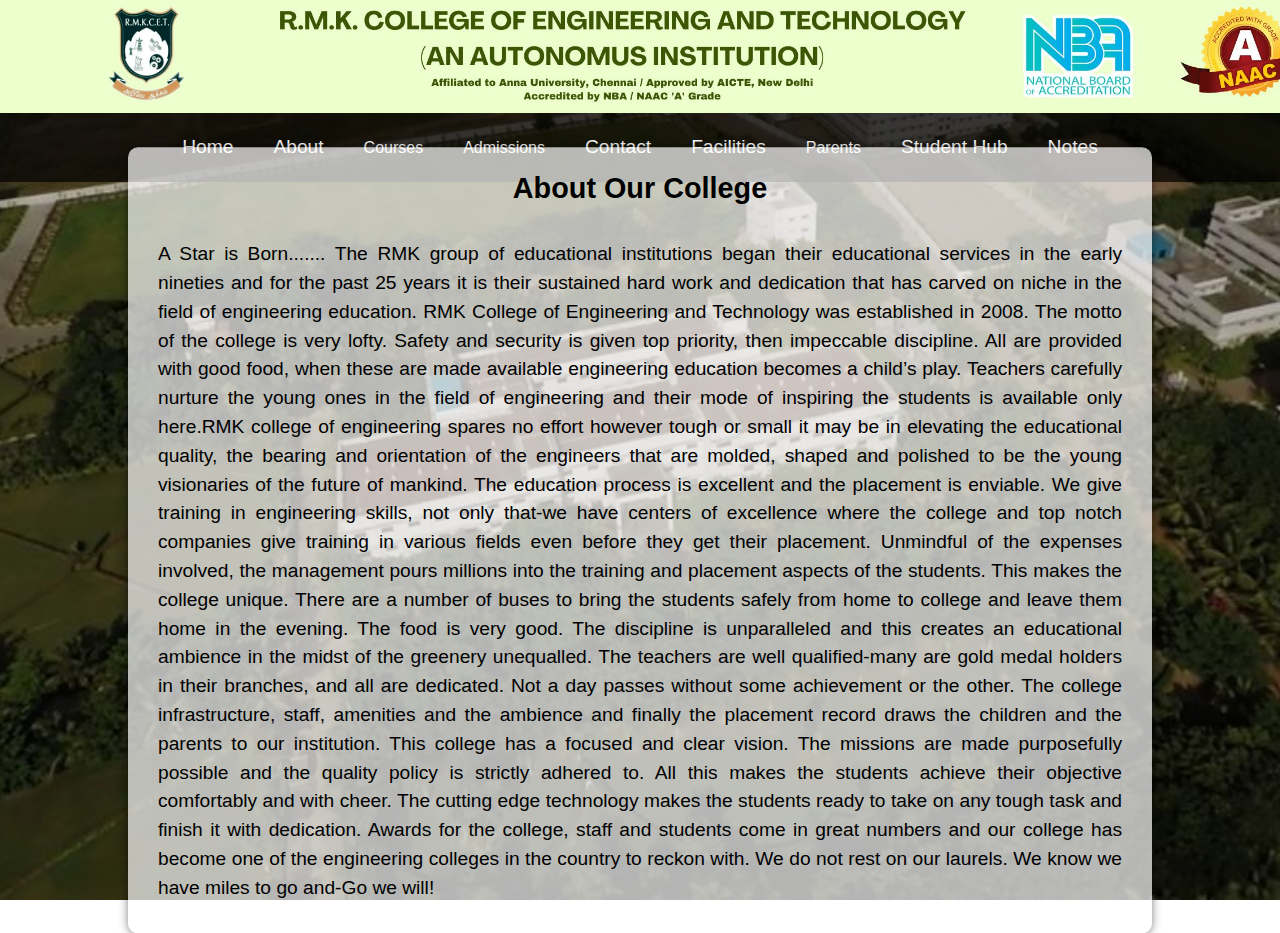
<file: about.html>
<!DOCTYPE html>
<html lang="en">
<head>
    <meta charset="UTF-8">
    <meta name="viewport" content="width=device-width, initial-scale=1.0">
    <title>About - College Website</title>
    <link rel="stylesheet" href="style.css">
    <link rel="stylesheet" href="https://cdnjs.cloudflare.com/ajax/libs/font-awesome/5.15.4/css/all.min.css">

    <style>
        body {
            margin: 0;
            padding: 0;
            font-family: Arial, sans-serif; /* Change font family as needed */
        }
 header {
    background: rgba(0, 0, 0, 0.7);
    color: #fff;
    padding: 20px 0;
}

header .container {
    display: flex;
    justify-content: center; /* Change from "space-between" to "center" */
    align-items: center;
}

header nav ul {
    list-style: none;
    display: flex;
    justify-content: center; /* Change from "flex-end" to "center" */
    align-items: center;
}

header nav ul li {
    margin-left: 20px;
    position: relative;
}


header nav ul li a {
    color: #fff;
    text-decoration: none;
    position: relative;
}

header nav ul li a:hover::after {
    content: "";
    position: absolute;
    left: 0;
    bottom: -2px;
    width: 100%;
    height: 2px;
    background-color: #fff;
}

.dropdown {
    position: relative;
    display: inline-block;
    margin-left: 20px; /* Adjust margin for dropdown */
}

.dropdown-content {
    display: none;
    position: absolute;
    background-color: #f9f9f9;
    min-width: 160px;
    box-shadow: 0px 8px 16px 0px rgba(0,0,0,0.2);
    z-index: 1;
}

.dropdown-content a {
    color: black;
    padding: 12px 16px;
    text-decoration: none;
    display: block;
}

.dropdown:hover .dropdown-content {
    display: block;
}


.about {

    text-align: center;
    padding: 100px 0;
}

        h1 {
            text-align: center;
            margin-top: 20px;
        }

        .title-box {
            text-align: center;
            margin-bottom: 10px;
        }
        h1 {
            text-align: center;
            margin-top: 10px;
        }

        .floating-window {
            width: 80%; /* Adjust as needed */
            margin: 300px auto;
            margin-top: 90px; /*main appudu problem vastundhi */
            right: 0;
            position: absolute;
            padding: 30px;
            height: fit-content;
            padding-top: 20px; /* Add padding to the top */
        }
        footer {
            color: #fff; /* Change as needed */
            text-align: center;
            padding: 20px;
            display: none; /* Initially hide the footer */
            position: fixed; /* Keep the footer at the bottom */
            left: 0;
            right: 0;
            bottom: 0;
            background-color: #333; /* Change as needed */
        }
        p {
            text-align: justify;
            margin-top: 30px;
        }
    </style>
</head>
<body>    
    <div class="top-image"></div> 
    <header>
        <nav>
            <nav>
                <ul>
                    <li><a href="index.html">Home</a></li>
                    <li><a href="about.html">About</a></li>
                    
                    <li class="dropdown">
                        <a href="courses.html" class="dropbtn">Courses</a>
                            <div class="dropdown-content">
                                <a href="courses.html">Computer Science Engineering</a>
                                <a href="courses.html">Cyber Security</a>
                                <a href="courses.html">Electronics and Communication Engineering</a>
                                <a href="parent.html">Parent</a>
                                
                                <!-- Add more courses as needed -->
                                </div>
                                <li class="dropdown">
                                    <a href="admissions.html" class="dropbtn">Admissions</a>
                                    <div class="dropdown-content">
                                        <a href="admissions.html">Principal</a>
                                        <a href="admissions.html">Governing Board</a>
                                        <a href="admissions.html">Chairman</a>
                                        <a href="admissions.html">Vice-Chairman</a>
                            </li>
                            <!-- Add other menu items -->
                            <li><a href="contact.html">Contact</a></li>
                            <li><a href="facilities.html">Facilities</a></li>
                            <li class="dropdown">
                                <a href="parent.html" class="dropbtn">Parents</a>
                                <div class="dropdown-content">
                                    <a href="parent.html">Parent Login</a>
                                    <a href="#">Counselling Division</a>
                                    <a href="#">Fee Payment</a>
                                    <a href="#">Parent Feedback</a>
                                </li>
                            <li><a href="student.html">Student Hub</a></li>
                            <li><a href="Notes.html">Notes</a></li>
                </ul>
            </nav>
        </nav>
    </header>
    <section class="floating-window">
        <div class="container">
            <h2>About Our College</h2>
            <p>A Star is Born.......

            The RMK group of educational institutions began their educational services in the early nineties and for the past 25 years it is their sustained hard work and dedication that has carved on niche in the field of engineering education. RMK College of Engineering and Technology was established in 2008.
            The motto of the college is very lofty. Safety and security is given top priority, then impeccable discipline. All are provided with good food, when these are made available engineering education becomes a child’s play. Teachers carefully nurture the young ones in the field of engineering and their mode of inspiring the students is available only here.RMK college of engineering spares no effort however tough or small it may be in elevating the educational quality, the bearing and orientation of the engineers that are molded, shaped and polished to be the young visionaries of the future of mankind.
            The education process is excellent and the placement is enviable. We give training in engineering skills, not only that-we have centers of excellence where the college and top notch companies give training in various fields even before they get their placement. Unmindful of the expenses involved, the management pours millions into the training and placement aspects of the students. This makes the college unique.
            There are a number of buses to bring the students safely from home to college and leave them home in the evening. The food is very good. The discipline is unparalleled and this creates an educational ambience in the midst of the greenery unequalled. The teachers are well qualified-many are gold medal holders in their branches, and all are dedicated. Not a day passes without some achievement or the other.
            The college infrastructure, staff, amenities and the ambience and finally the placement record draws the children and the parents to our institution.
            This college has a focused and clear vision. The missions are made purposefully possible and the quality policy is strictly adhered to. All this makes the students achieve their objective comfortably and with cheer. The cutting edge technology makes the students ready to take on any tough task and finish it with dedication.
            Awards for the college, staff and students come in great numbers and our college has become one of the engineering colleges in the country to reckon with. We do not rest on our laurels. We know we have miles to go and-Go we will!</p>
        </div>
    </section>
    <footer id="footer">
        <p>&copy; 2024 rmkcet College. All Rights Reserved.</p>
    </footer>
    

    <script>
        window.addEventListener('scroll', function() {
            var footer = document.querySelector('.footer');
            var scrollHeight = window.innerHeight + window.scrollY;
            var footerOffset = footer.offsetTop + footer.offsetHeight;
            if (scrollHeight >= footerOffset) {
                footer.style.display = 'block';
            } else {
                footer.style.display = 'none';
            }
        });
    </script>

    
</body>
</html>
</file>
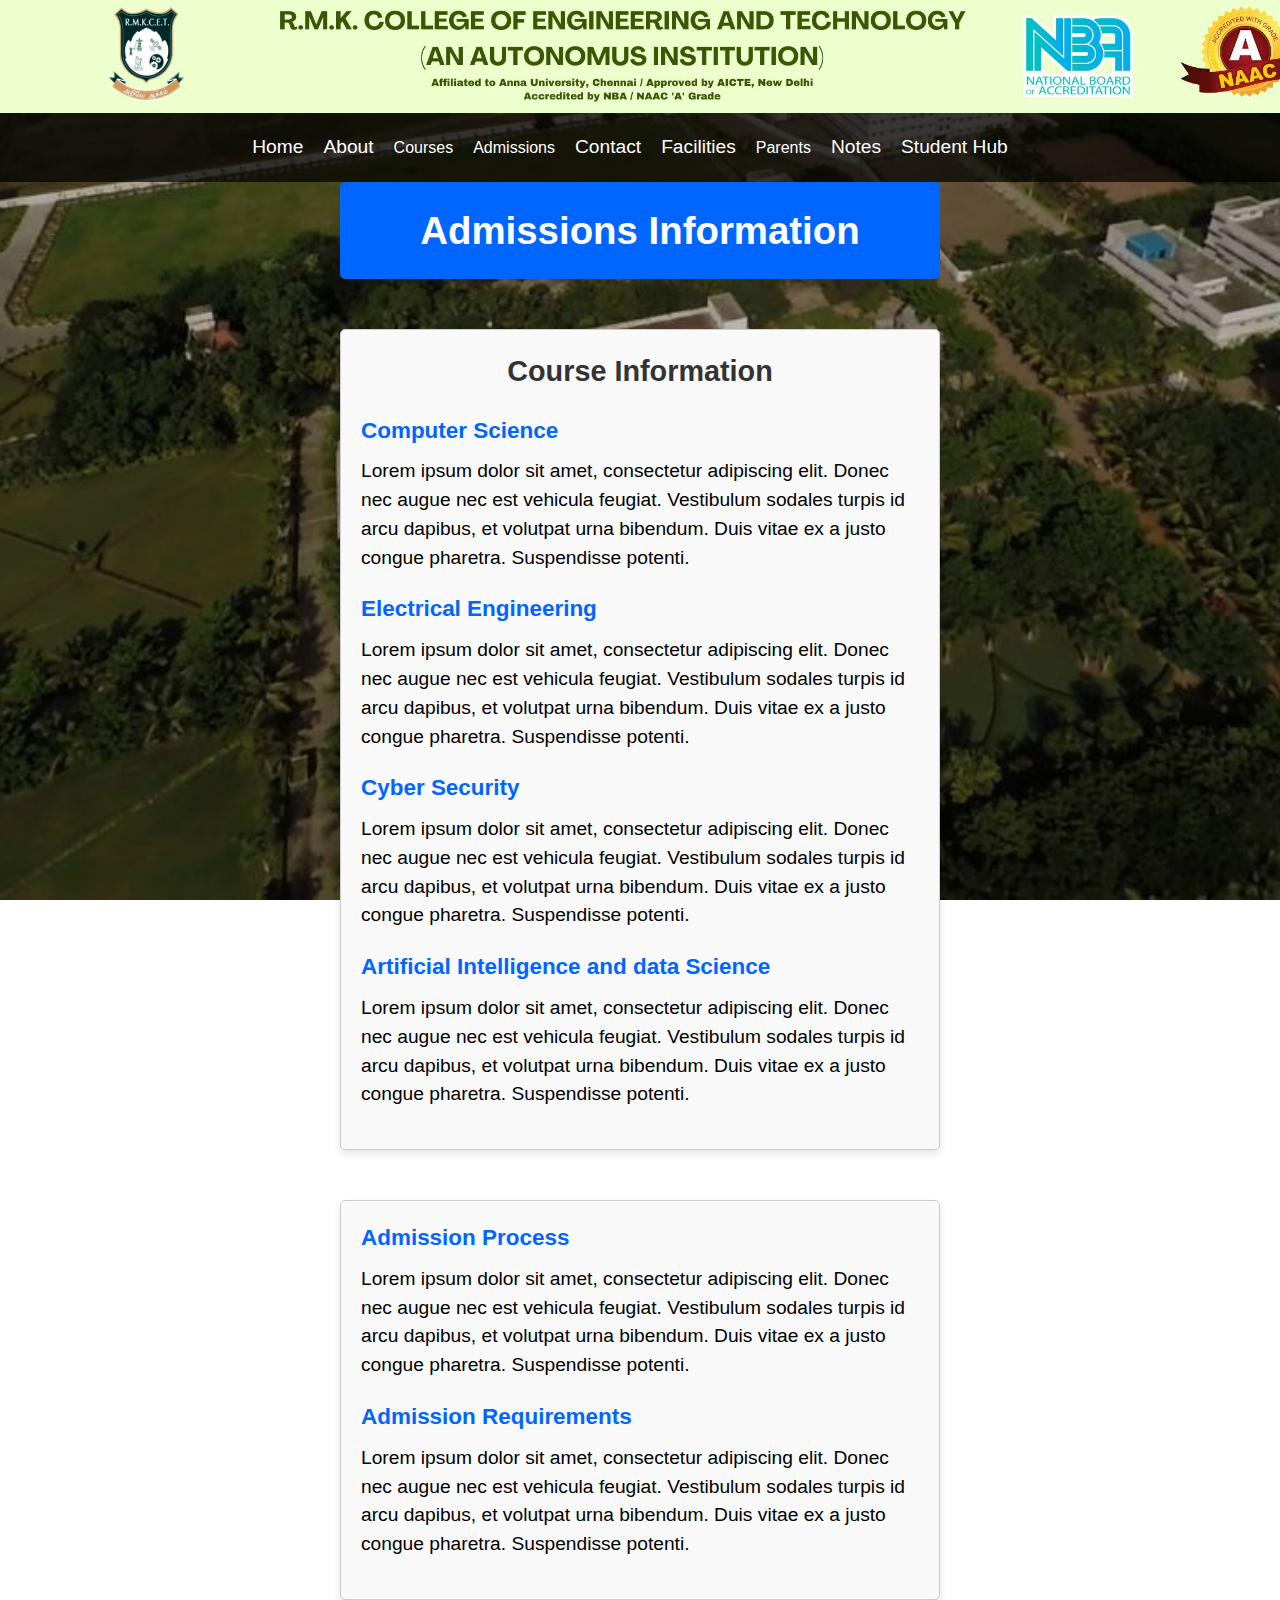
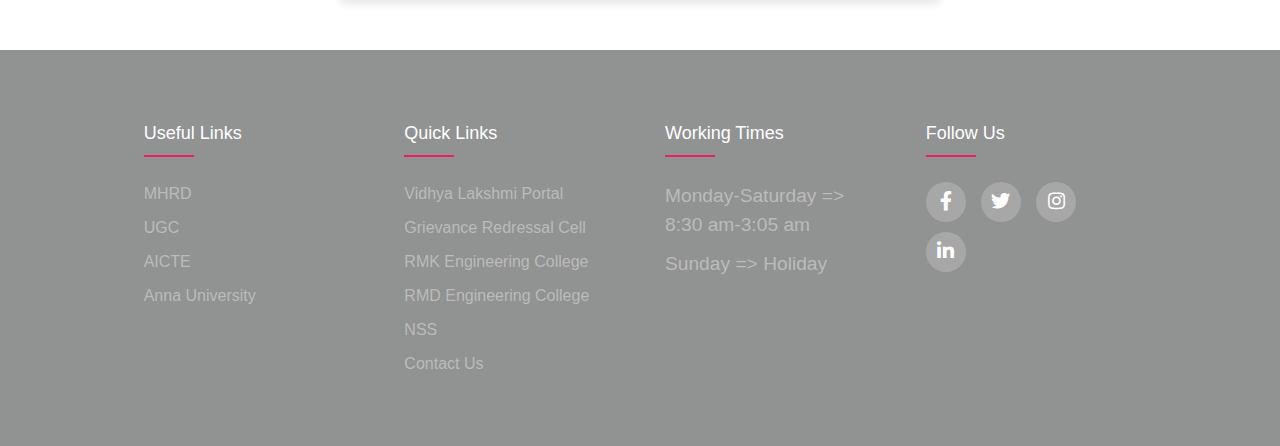
<file: admissions.html>
<!DOCTYPE html>
<html lang="en">
<head>
    <meta charset="UTF-8">
    <meta name="viewport" content="width=device-width, initial-scale=1.0">
    <title>Admissions</title>
    
    <link rel="stylesheet" href="style.css">
    <link rel="stylesheet" href="https://cdnjs.cloudflare.com/ajax/libs/font-awesome/5.15.4/css/all.min.css">
</head>
<body>    
    <div class="top-image"></div>   
    <header>
        
        <div class="container">
            <nav>
                <ul>
                    <li><a href="index.html">Home</a></li>
                    <li><a href="about.html">About</a></li>
                    
                    <li class="dropdown">
                        <a href="courses.html" class="dropbtn">Courses</a>
                            <div class="dropdown-content">
                                <a href="courses.html">Computer Science Engineering</a>
                                <a href="courses.html">Cyber Security</a>
                                <a href="courses.html">Electronics and Communication Engineering</a>
                                <a href="parent.html">Parent</a>
                                
                                <!-- Add more courses as needed -->
                                </div>
                                <li class="dropdown">
                                    <a href="admissions.html" class="dropbtn">Admissions</a>
                                    <div class="dropdown-content">
                                        <a href="admissions.html">Principal</a>
                                        <a href="admissions.html">Governing Board</a>
                                        <a href="admissions.html">Chairman</a>
                                        <a href="admissions.html">Vice-Chairman</a>
                            </li>
                            <!-- Add other menu items -->
                            <li><a href="contact.html">Contact</a></li>
                            <li><a href="facilities.html">Facilities</a></li>
                            <li class="dropdown">
                                <a href="parent.html" class="dropbtn">Parents</a>
                                <div class="dropdown-content">
                                    <a href="parent.html">Parent Login</a>
                                    <a href="#">Counselling Division</a>
                                    <a href="#">Fee Payment</a>
                                    <a href="#">Parent Feedback</a>
                                </li>
                            <li><a href="Notes.html">Notes</a></li>
                            <li><a href="student.html">Student Hub</a></li>
                </ul>
            </nav>
        </div>
    </header>
    <div class="title-box">
        <h1>Admissions Information</h1>
    </div>
            </ul>

            <main>
                <div class="floating-box course-info">
                    <h2>Course Information</h2>
                    <div class="course-text">
                        <h3>Computer Science</h3>
                        <p>Lorem ipsum dolor sit amet, consectetur adipiscing elit. Donec nec augue nec est vehicula feugiat. Vestibulum sodales turpis id arcu dapibus, et volutpat urna bibendum. Duis vitae ex a justo congue pharetra. Suspendisse potenti.</p>
                    </div>
                    <div class="course-text">
                        <h3>Electrical Engineering</h3>
                        <p>Lorem ipsum dolor sit amet, consectetur adipiscing elit. Donec nec augue nec est vehicula feugiat. Vestibulum sodales turpis id arcu dapibus, et volutpat urna bibendum. Duis vitae ex a justo congue pharetra. Suspendisse potenti.</p>
                    </div>
                    <div class="course-text">
                        <h3>Cyber Security</h3>
                        <p>Lorem ipsum dolor sit amet, consectetur adipiscing elit. Donec nec augue nec est vehicula feugiat. Vestibulum sodales turpis id arcu dapibus, et volutpat urna bibendum. Duis vitae ex a justo congue pharetra. Suspendisse potenti.</p>
                    </div>
                    <div class="course-text">
                        <h3>Artificial Intelligence and data Science</h3>
                        <p>Lorem ipsum dolor sit amet, consectetur adipiscing elit. Donec nec augue nec est vehicula feugiat. Vestibulum sodales turpis id arcu dapibus, et volutpat urna bibendum. Duis vitae ex a justo congue pharetra. Suspendisse potenti.</p>
                    </div>
                    <!-- Add more course-related content as needed -->
                </div>
                <!-- Add content related to admissions -->
                <div class="floating-box">
                    <div class="admissions-text">
                        <h3>Admission Process</h3>
                        <p>Lorem ipsum dolor sit amet, consectetur adipiscing elit. Donec nec augue nec est vehicula feugiat. Vestibulum sodales turpis id arcu dapibus, et volutpat urna bibendum. Duis vitae ex a justo congue pharetra. Suspendisse potenti.</p>
                    </div>
                    <div class="admissions-text">
                        <h3>Admission Requirements</h3>
                        <p>Lorem ipsum dolor sit amet, consectetur adipiscing elit. Donec nec augue nec est vehicula feugiat. Vestibulum sodales turpis id arcu dapibus, et volutpat urna bibendum. Duis vitae ex a justo congue pharetra. Suspendisse potenti.</p>
                    </div>
                    <!-- Add more admissions-related content as needed -->
                </div>
            
            </main>
        </div>
    </section>

    <footer class="footer">
        <div class="container">
            <div class="row">
                <div class="footer-col">
                    <h4>Useful Links</h4>
                    <ul>
                        <li><a href="#">MHRD</a></li>
                        <li><a href="https://www.ugc.gov.in/">UGC</a></li>
                        <li><a href="https://www.aicte-india.org/">AICTE</a></li>
                        <li><a href="https://www.annauniv.edu/">Anna University</a></li>
                    </ul>
                </div>
                <div class="footer-col">
                    <h4>Quick Links</h4>
                    <ul>
                        <li><a href="https://www.vidyalakshmi.co.in/Students/">Vidhya Lakshmi Portal</a></li>
                        <li><a href="https://rmkcet.ac.in/gr-about.php">Grievance Redressal Cell</a></li>
                        <li><a href="https://www.rmkec.ac.in/2023/">RMK Engineering College</a></li>
                        <li><a href="https://www.rmd.ac.in/">RMD Engineering College</a></li>
                        <li><a href="https://rmkcet.ac.in/nss_about.php">NSS</a></li>
                        <li><a href="https://rmkcet.ac.in/contact-us.php">Contact Us</a></li>
                    </ul>
                </div>
                <div class="footer-col">
                    <h4>Working Times</h4>
                    <ul>
                        <li>Monday-Saturday => 8:30 am-3:05 am</li>
                        <li>Sunday => Holiday</li>
                    </ul>
                </div>
                <div class="footer-col">
                    <h4>Follow Us</h4>
                    <div class="social-links">
                        <a href="https://www.facebook.com/Rmkcet.institution/"><i class="fab fa-facebook-f"></i></a>
                        <a href="https://twitter.com/cetinstitution?lang=en"><i class="fab fa-twitter"></i></a>
                        <a href="https://www.instagram.com/rmkcet_institution/"><i class="fab fa-instagram"></i></a>
                        <a href="https://in.linkedin.com/company/rmkcet-institutions"><i class="fab fa-linkedin-in"></i></a>
                    </div>
                </div>
            </div>
        </div>
    </footer>
    
    </body>
    </html>
    
</body>
</html>
</file>
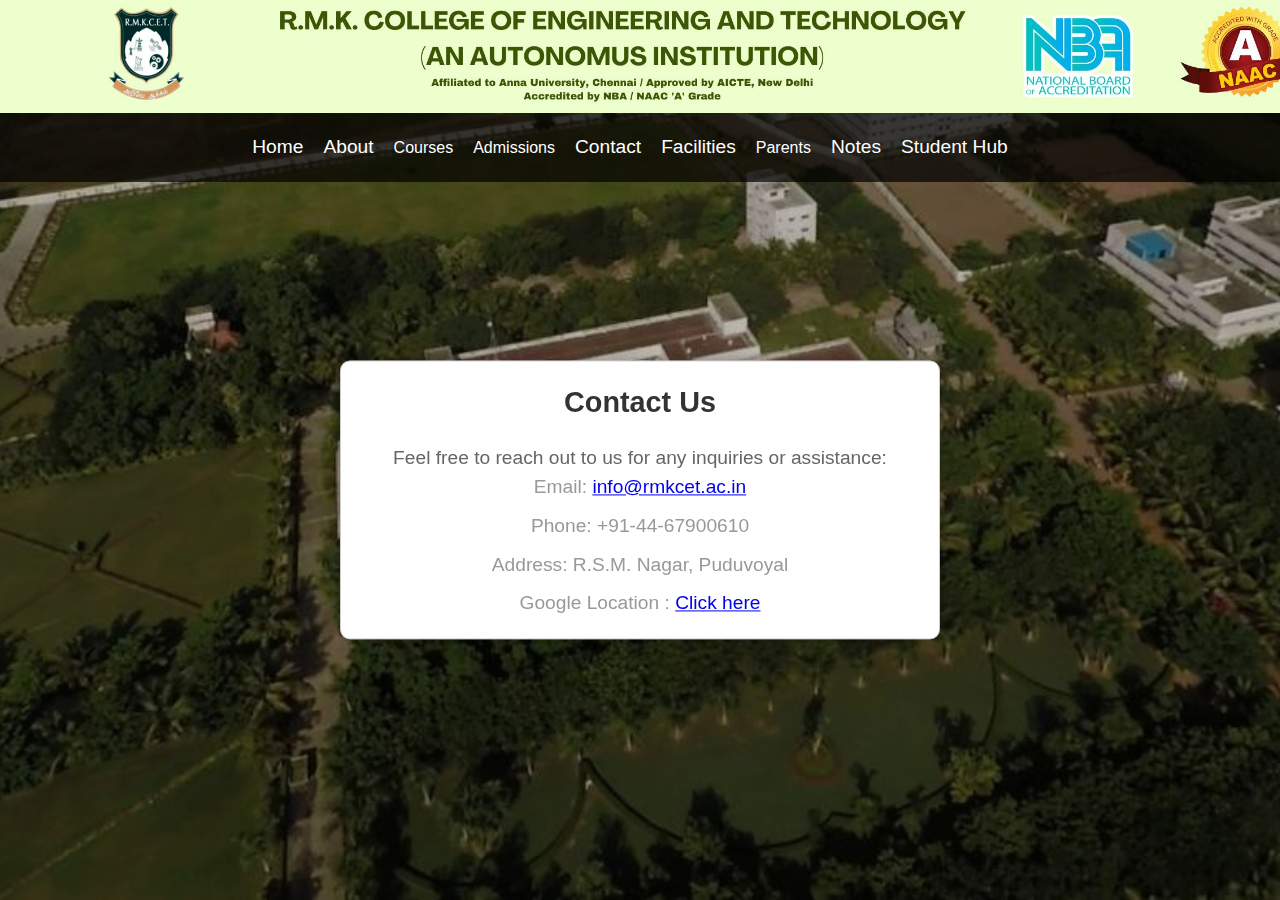
<file: contact.html>
<!DOCTYPE html>
<html lang="en">
<head>
    <meta charset="UTF-8">
    <meta name="viewport" content="width=device-width, initial-scale=1.0">
    <title>Contact Us - RMKCET</title>
    <link rel="stylesheet" href="style.css">
    <style>
        /* Style for the floating box */
        .floating-box {
            position: fixed;
            top: 50%;
            left: 50%;
            transform: translate(-50%, -50%);
            background-color: #ffffff;
            padding: 20px;
            border-radius: 10px;
            box-shadow: 0 0 10px rgba(0, 0, 0, 0.2);
        }

        /* Style for the contents inside the floating box */
        .floating-box .container {
            text-align: center;
        }

        .floating-box h2 {
            color: #333333;
        }

        .floating-box p {
            color: #666666;
        }

        .floating-box ul {
            list-style-type: none;
            padding: 0;
        }

        .floating-box ul li {
            margin-bottom: 10px;
            color: #999999;
        }

        .floating-box ul li:last-child {
            margin-bottom: 0;
        }
    </style>
</head>
<body>    
    <div class="top-image"></div> 
    <header>
        <div class="container">
            <nav>
                <ul>
                    <li><a href="index.html">Home</a></li>
                    <li><a href="about.html">About</a></li>
                    
                    <li class="dropdown">
                        <a href="courses.html" class="dropbtn">Courses</a>
                            <div class="dropdown-content">
                                <a href="courses.html">Computer Science Engineering</a>
                                <a href="courses.html">Cyber Security</a>
                                <a href="courses.html">Electronics and Communication Engineering</a>
                                <a href="parent.html">Parent</a>
                                
                                <!-- Add more courses as needed -->
                                </div>
                                <li class="dropdown">
                                    <a href="admissions.html" class="dropbtn">Admissions</a>
                                    <div class="dropdown-content">
                                        <a href="admissions.html">Principal</a>
                                        <a href="admissions.html">Governing Board</a>
                                        <a href="admissions.html">Chairman</a>
                                        <a href="admissions.html">Vice-Chairman</a>
                            </li>
                            <!-- Add other menu items -->
                            <li><a href="contact.html">Contact</a></li>
                            <li><a href="facilities.html">Facilities</a></li>
                            <li class="dropdown">
                                <a href="parent.html" class="dropbtn">Parents</a>
                                <div class="dropdown-content">
                                    <a href="parent.html">Parent Login</a>
                                    <a href="#">Counselling Division</a>
                                    <a href="#">Fee Payment</a>
                                    <a href="#">Parent Feedback</a>
                                </li>
                            <li><a href="Notes.html">Notes</a></li>
                            <li><a href="student.html">Student Hub</a></li>
                </ul>
            </nav>
        </div>
    </header>
  
    <div class="floating-box">
        <section class="contact">
            <div class="container">
                <h2>Contact Us</h2>
                <p>Feel free to reach out to us for any inquiries or assistance:</p>
                <ul>
                    <li>Email: <a href="mailto:info@rmkcet.ac.in">info@rmkcet.ac.in</a></li>
                    <li>Phone: +91-44-67900610</li>
                    <li>Address: R.S.M. Nagar, Puduvoyal</li>
                    <li>Google Location : <a href="https://maps.app.goo.gl/QTGRfF8rBPo2wMdo6">Click here</a></li>
                </ul>
            </div>
        </section>
    </div>
</body>
<footer id="footer">
    <p>&copy; 2024 rmkcet College. All Rights Reserved.</p>
</footer>


    
    </body>
    </html>
    
    
    <!-- Additional scripts and stylesheets if needed -->

</html>
</file>
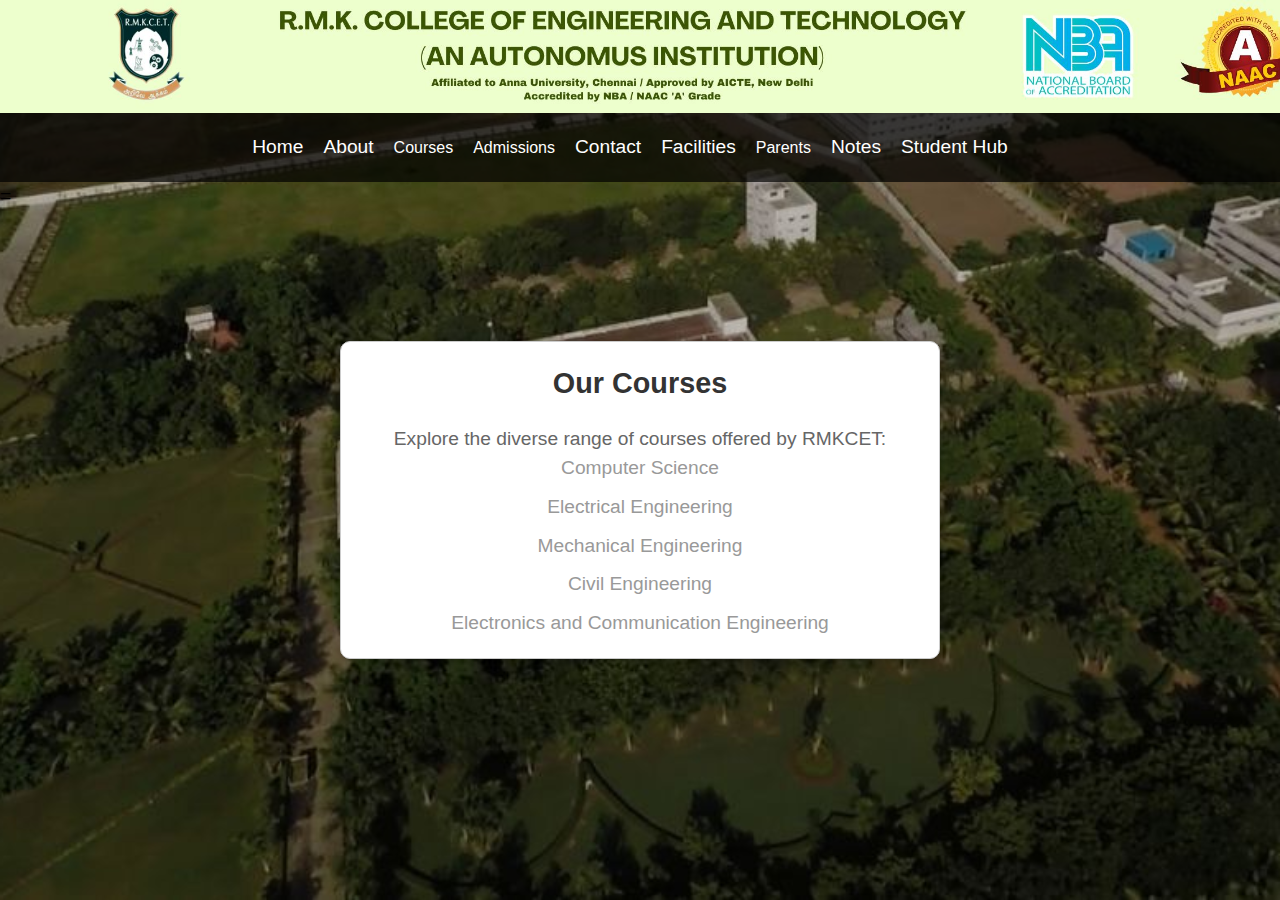
<file: courses.html>
<!DOCTYPE html>
<html lang="en">
<head>
    <meta charset="UTF-8">
    <meta name="viewport" content="width=device-width, initial-scale=1.0">
    <title>Our Courses - RMKCET</title>
    <link rel="stylesheet" href="style.css">
    <style>
        /* Style for the floating box */
        .floating-box {
            position: absolute;
            top: 50%;
            left: 50%;
            transform: translate(-50%, -50%);
            background-color: #ffffff;
            padding: 20px;
            border-radius: 10px;
            box-shadow: 0 0 10px rgba(0, 0, 0, 0.2);
        }

        /* Style for the contents inside the floating box */
        .floating-box .container {
            text-align: center;
        }

        .floating-box h2 {
            color: #333333;
        }

        .floating-box p {
            color: #666666;
        }

        .floating-box ul {
            list-style-type: none;
            padding: 0;
        }

        .floating-box ul li {
            margin-bottom: 10px;
            color: #999999;
        }

        .floating-box ul li:last-child {
            margin-bottom: 0;
        }
    </style>
</head>
<body>    
    <div class="top-image"></div> 
    <header>
        <div class="container">
            <nav>
                <ul>
                    <li><a href="index.html">Home</a></li>
                    <li><a href="about.html">About</a></li>
                    
                    <li class="dropdown">
                        <a href="courses.html" class="dropbtn">Courses</a>
                            <div class="dropdown-content">
                                <a href="courses.html">Computer Science Engineering</a>
                                <a href="courses.html">Cyber Security</a>
                                <a href="courses.html">Electronics and Communication Engineering</a>
                                <a href="parent.html">Parent</a>
                                
                                <!-- Add more courses as needed -->
                                </div>
                                <li class="dropdown">
                                    <a href="admissions.html" class="dropbtn">Admissions</a>
                                    <div class="dropdown-content">
                                        <a href="admissions.html">Principal</a>
                                        <a href="admissions.html">Governing Board</a>
                                        <a href="admissions.html">Chairman</a>
                                        <a href="admissions.html">Vice-Chairman</a>
                            </li>
                            <!-- Add other menu items -->
                            <li><a href="contact.html">Contact</a></li>
                            <li><a href="facilities.html">Facilities</a></li>
                            <li class="dropdown">
                                <a href="parent.html" class="dropbtn">Parents</a>
                                <div class="dropdown-content">
                                    <a href="parent.html">Parent Login</a>
                                    <a href="#">Counselling Division</a>
                                    <a href="#">Fee Payment</a>
                                    <a href="#">Parent Feedback</a>
                                </li>
                            <li><a href="Notes.html">Notes</a></li>
                            <li><a href="student.html">Student Hub</a></li>
                </ul>
            </nav>
        </div>
    </header>
  
    <div class="floating-box">
        <section class="courses">
            <div class="container">
                <h2>Our Courses</h2>
                <p>Explore the diverse range of courses offered by RMKCET:</p>
                <ul>
                    <li>Computer Science</li>
                    <li>Electrical Engineering</li>
                    <li>Mechanical Engineering</li>
                    <li>Civil Engineering</li>
                    <li>Electronics and Communication Engineering</li>
                    <!-- Add more courses as needed -->
                </ul>
            </div>
        </section>
    </div>

    <footer id="footer">
        <p>&copy; 2024 rmkcet College. All Rights Reserved.</p>
    </footer>
    
=
    
    <!-- Additional scripts and stylesheets if needed -->
</body>
</html>
</file>
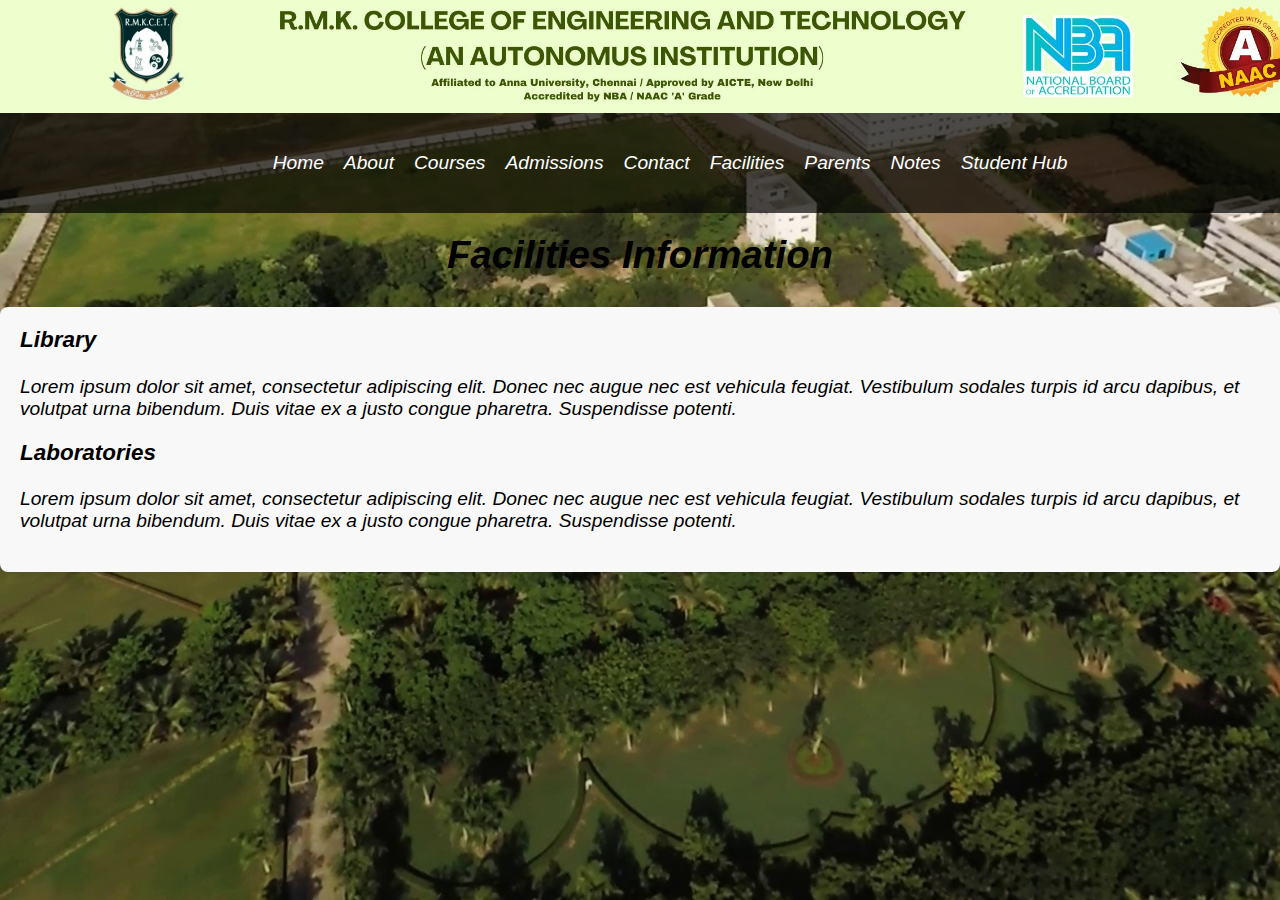
<file: facilities.html>
<!DOCTYPE html>
<html lang="en">
<head>
    <meta charset="UTF-8">
    <meta name="viewport" content="width=device-width, initial-scale=1.0">
    <title>Facilities</title>
    
    <style>
        /* General Styles */
        body{
            font-family: "Roboto Condensed", sans-serif;
            font-size: larger;
            font-style: italic;
            color: #000000;
            background-image: url('RMKCET.jpg');
            background-blend-mode: darken;
            background-attachment: fixed; /* Consider using fixed attachment for better performance */
            background-position: center;
            background-repeat: no-repeat;
            background-size: cover; /* or contain, depending on your preference */
            margin: 0; /* Remove default margin */
            padding: 0; /* Remove default padding */
        }

        .top-image {
            height: 113px; /* Adjust the height as needed */
            background-image: url('RMK.jpg');
            background-size: cover;
            background-position: fixed;
        }

        .container {
            display: flex;
            flex-direction: column;
            align-items: center; /* Center items horizontally */
            justify-content: center; /* Center items vertically */
            height:auto; /* Make container full height of the viewport */
        }

        header {
    background: rgba(0, 0, 0, 0.7);
    color: #fff;
    padding: 20px 0;
}

header .container {
    display: flex;
    justify-content: space-between;
    align-items: center;
}


header nav ul {
    list-style: none;
    display: flex;
    justify-content: flex-end; /* Align items to the right */
    align-items: center; /* Align items vertically */
}

header nav ul li {
    margin-left: 20px; /* Add margin to create space between links */
    position: relative;
}

header nav ul li a {
    color: #fff;
    text-decoration: none;
    position: relative;
}

header nav ul li a:hover::after {
    content: "";
    position: absolute;
    left: 0;
    bottom: -2px;
    width: 100%;
    height: 2px;
    background-color: #fff;
}

.dropdown {
    position: relative;
    display: inline-block;
    margin-left: 20px; /* Adjust margin for dropdown */
}

.dropdown-content {
    display: none;
    position: absolute;
    background-color: #f9f9f9;
    min-width: 160px;
    box-shadow: 0px 8px 16px 0px rgba(0,0,0,0.2);
    z-index: 1;
}

.dropdown-content a {
    color: black;
    padding: 12px 16px;
    text-decoration: none;
    display: block;
}

.dropdown:hover .dropdown-content {
    display: block;
}


.about {

    text-align: center;
    padding: 100px 0;
}

        h1 {
            text-align: center;
            margin-top: 20px;
        }

        .title-box {
            text-align: center;
            margin-bottom: 30px;
        }

        /* Styling for floating boxes */
        .floating-box {
            background-color: #f8f8f8;
            padding: 20px;
            margin-bottom: 20px;
            border-radius: 8px;
            box-shadow: 0 0 10px rgba(0, 0, 0, 0.1);
        }

        /* Styling for facility text */
        .facility-text {
            margin-bottom: 20px;
        }

        .facility-text h3 {
            margin-top: 0;
        }

        /* Styling for footer */
        .footer {
            background-color: #333; /* Change as needed */
            color: #fff; /* Change as needed */
            text-align: center;
            padding: 20px;
        }

        .footer-col {
            width: 25%;
            display: inline-block;
            vertical-align: top;
            text-align: left;
        }

        .social-links span {
            color: #fff;
            margin-right: 10px;
        }

        /* Styling for hyperlinks */
        a {
            color: inherit;
            text-decoration: none;
            cursor: pointer;
        }

        a:hover {
            text-decoration: underline;
        }
    </style>
</head>
<body>    
    <div class="top-image"></div>   
    <header>
        <div class="container">
            <nav>
                <nav>
                    <ul>
                        <li><a href="index.html">Home</a></li>
                        <li><a href="about.html">About</a></li>
                        
                        <li class="dropdown">
                            <a href="courses.html" class="dropbtn">Courses</a>
                                <div class="dropdown-content">
                                    <a href="courses.html">Computer Science Engineering</a>
                                    <a href="courses.html">Cyber Security</a>
                                    <a href="courses.html">Electronics and Communication Engineering</a>
                                    <a href="parent.html">Parent</a>
                                    
                                    <!-- Add more courses as needed -->
                                    </div>
                                    <li class="dropdown">
                                        <a href="admissions.html" class="dropbtn">Admissions</a>
                                        <div class="dropdown-content">
                                            <a href="admissions.html">Principal</a>
                                            <a href="admissions.html">Governing Board</a>
                                            <a href="admissions.html">Chairman</a>
                                            <a href="admissions.html">Vice-Chairman</a>
                                </li>
                                <!-- Add other menu items -->
                                <li><a href="contact.html">Contact</a></li>
                                <li><a href="facilities.html">Facilities</a></li>
                                <li class="dropdown">
                                    <a href="parent.html" class="dropbtn">Parents</a>
                                    <div class="dropdown-content">
                                        <a href="parent.html">Parent Login</a>
                                        <a href="#">Counselling Division</a>
                                        <a href="#">Fee Payment</a>
                                        <a href="#">Parent Feedback</a>
                                    </li>
                                <li><a href="Notes.html">Notes</a></li>
                                <li><a href="student.html">Student Hub</a></li>
                    </ul>
                </nav>
            </div>
    </header>
    
    <div class="title-box">
        <h1>Facilities Information</h1>
    </div>

    <main>
        <div class="container">
            <!-- Floating box for facility information -->
            <div class="floating-box">
                <div class="facility-text">
                    <h3>Library</h3>
                    <p>Lorem ipsum dolor sit amet, consectetur adipiscing elit. Donec nec augue nec est vehicula feugiat. Vestibulum sodales turpis id arcu dapibus, et volutpat urna bibendum. Duis vitae ex a justo congue pharetra. Suspendisse potenti.</p>
                </div>
                <div class="facility-text">
                    <h3>Laboratories</h3>
                    <p>Lorem ipsum dolor sit amet, consectetur adipiscing elit. Donec nec augue nec est vehicula feugiat. Vestibulum sodales turpis id arcu dapibus, et volutpat urna bibendum. Duis vitae ex a justo congue pharetra. Suspendisse potenti.</p>
                </div>
                <!-- Add more facility information as needed -->
            </div>
        </div>
    </main>
</body>
</html>
</file>
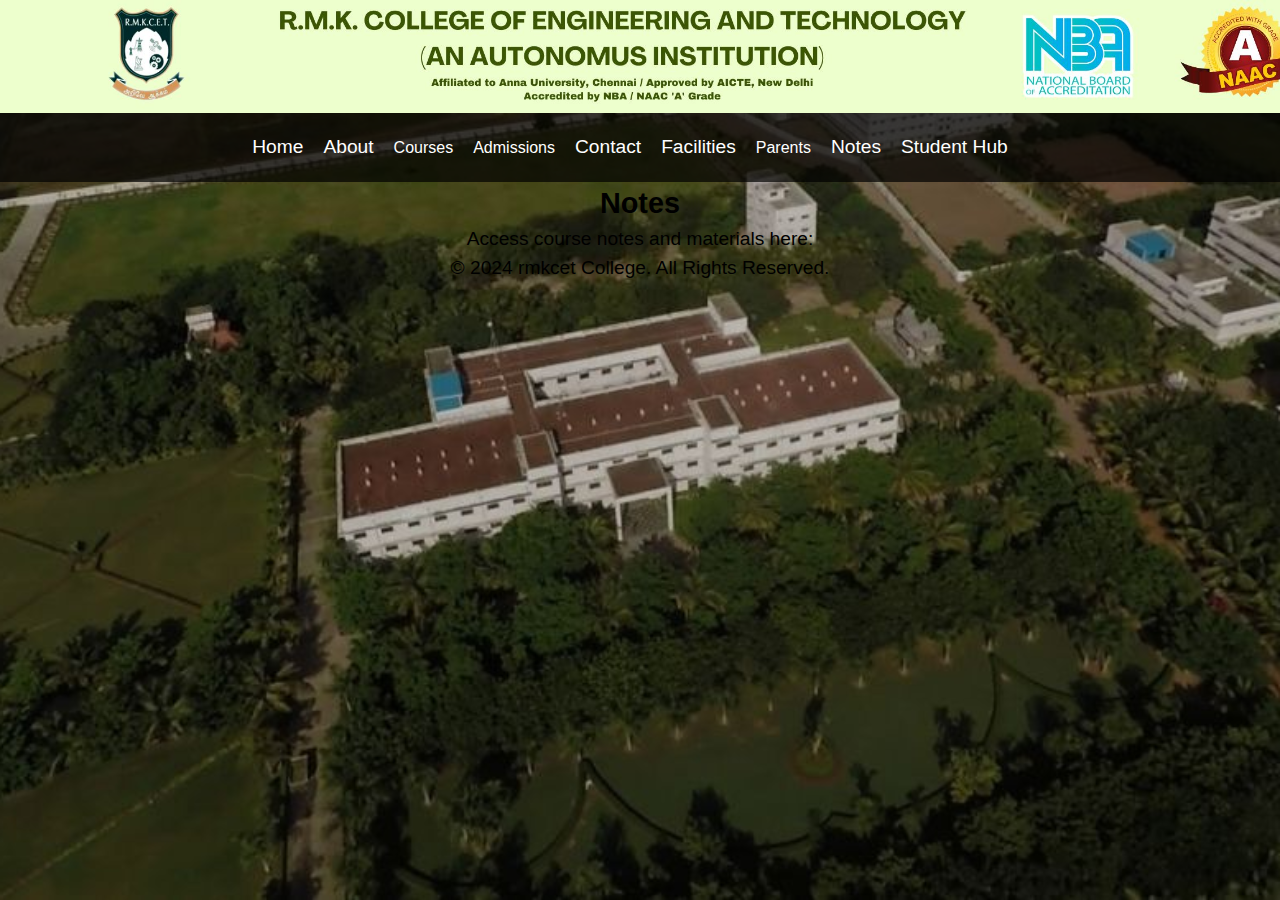
<file: Notes.html>
<!DOCTYPE html>
<html lang="en">
<head>
    <meta charset="UTF-8">
    <meta name="viewport" content="width=device-width, initial-scale=1.0">
    <title>Notes - RMKCET</title>
    <link rel="stylesheet" href="style.css">
</head>
<body>    
    <div class="top-image"></div> 
    <header>
        <div class="container">
            <nav>
                <ul>
                    <li><a href="index.html">Home</a></li>
                    <li><a href="about.html">About</a></li>
                    
                    <li class="dropdown">
                        <a href="courses.html" class="dropbtn">Courses</a>
                            <div class="dropdown-content">
                                <a href="courses.html">Computer Science Engineering</a>
                                <a href="courses.html">Cyber Security</a>
                                <a href="courses.html">Electronics and Communication Engineering</a>
                                <a href="parent.html">Parent</a>
                                
                                <!-- Add more courses as needed -->
                                </div>
                                <li class="dropdown">
                                    <a href="admissions.html" class="dropbtn">Admissions</a>
                                    <div class="dropdown-content">
                                        <a href="admissions.html">Principal</a>
                                        <a href="admissions.html">Governing Board</a>
                                        <a href="admissions.html">Chairman</a>
                                        <a href="admissions.html">Vice-Chairman</a>
                            </li>
                            <!-- Add other menu items -->
                            <li><a href="contact.html">Contact</a></li>
                            <li><a href="facilities.html">Facilities</a></li>
                            <li class="dropdown">
                                <a href="parent.html" class="dropbtn">Parents</a>
                                <div class="dropdown-content">
                                    <a href="parent.html">Parent Login</a>
                                    <a href="#">Counselling Division</a>
                                    <a href="#">Fee Payment</a>
                                    <a href="#">Parent Feedback</a>
                                </li>
                            <li><a href="Notes.html">Notes</a></li>
                            <li><a href="student.html">Student Hub</a></li>
                </ul>
            </nav>
        </div>
    </header>
  
    <section class="notes">
        <div class="container">
            <h2>Notes</h2>
            <p>Access course notes and materials here:</p>
            <!-- Add your notes and materials content here -->
        </div>
    </section>

    <footer>
        <div class="container">
            <p>&copy; 2024 rmkcet College. All Rights Reserved.</p>
        </div>
    </footer>
    
    <!-- Additional scripts and stylesheets if needed -->
</body>
</html>
</file>
<file: style.css>
.top-image {
    height: 113px; /* Adjust the height as needed */
    background-image: url('RMK.jpg');
    background-size: cover;
    background-position: fixed;
}

* {
    margin: 0;
    padding: 0;
    box-sizing: border-box;
}

/* Global styles */
body{
    font-family: "Roboto Condensed", sans-serif;
    font-size: larger;
    font-style:normal;
    color: #000000;
    background-image: url('RMKCET1.jpg');
    background-blend-mode: darken;
    background-attachment: fixed; /* Consider using fixed attachment for better performance */
    background-position: center;
    background-repeat: no-repeat;
    background-size: cover; /* or contain, depending on your preference */
}

/* Add background slideshow styles */
#background-slideshow {
    position: fixed;
    top: 0;
    left: 0;
    width: 100%;
    height: 100%;
    z-index: -1;
    overflow: hidden;
}

#background-slideshow img {
    position: absolute;
    top: 0;
    left: 0;
    width: 100%;
    height: 100%;
    object-fit: cover;
    animation: slide 10s infinite;
}
@keyframes slide {
    0%, 20% {
        background-image: url('02.jpg'); /* First image */
    }
    20%, 40% {
        background-image: url('04.jpg'); /* Second image */
    }
    40%, 60% {
        background-image: url('12.jpg'); /* Third image */
    }
    60%, 80% {
        background-image: url('13.jpg'); /* Fourth image */
    }
    80%, 100% {
        background-image: url('rmk-college.jpg'); /* Fifth image */
    }
}


.container {
    display: flex;
    flex-direction: column;
    align-items: center; /* Center items horizontally */
    justify-content: center; /* Center items vertically */
    height:auto; /* Make container full height of the viewport */
}



header {
    background: rgba(0, 0, 0, 0.7);
    color: #fff;
    padding: 20px 0;
}

header .container {
    display: flex;
    justify-content: space-between;
    align-items: center;
}


header nav ul {
    list-style: none;
    display: flex;
}

header nav ul li {
    margin-right: 20px;
    position: relative; /* Add relative positioning to the list items */
}

header nav ul li a {
    color: #fff;
    text-decoration: none;
    position: relative; /* Add relative positioning to the anchor elements */
}

header nav ul li a:hover::after {
    content: ""; /* Add content to create the underline */
    position: absolute;
    left: 0;
    bottom: -2px; /* Adjust the position of the underline as needed */
    width: 100%;
    height: 2px;
    background-color: #fff; /* Change the color of the underline as needed */
}

.banner {
    
    text-align: center;
    
}

.banner h2 {
    font-size: 36px;
    margin-bottom: 20px;
}

.about {

    text-align: center;
    padding: 100px 0;
}

.about h2 {
    font-size: 36px;
    margin-bottom: 20px;
}

.footer {
    background: rgba(0, 0, 0, 0.7);
    color: #fff;
    text-align: center;
    padding: 20px 0;
}

.footer p {
    margin: 0;
}

.btn {
    display: inline-block;
    background-color: rgba(0, 123, 255, 0.7);
    color: #fff;
    padding: 10px 20px;
    text-decoration: none;
    border-radius: 5px;
    transition: background-color 0.3s ease;
}

.btn:hover {
    background-color: rgba(0, 86, 179, 0.7);
}

.hero-btn:hover {
    border: 1px solid #f44336;
    background: #f44336;
    transition: 1s;
}

@media screen and (max-width: 700px) {
    .container {
        max-width: 100%;
        padding: 0 10px;
    }
    header nav ul li {
        margin-right: 10px;
    }
    header nav ul li a {
        font-size: 14px; /* Adjust font size for smaller screens */
    }
    .banner {
        padding: 20px 0; /* Adjust padding for smaller screens */
    }
    .banner h2 {
        font-size: 28px; /* Adjust font size for smaller screens */
    }
    .about {
        padding: 20px 0; /* Adjust padding for smaller screens */
    }
    .about h2 {
        font-size: 28px; /* Adjust font size for smaller screens */
    }
}
body, html {
    margin: 0;
    padding: 0;
  }
  
  .background {
    background-image: url('background-image.jpg'); /* Replace 'background-image.jpg' with your background image path */
    background-size: cover;
    background-position: center;
    height: 100vh;
    position: relative;
  }
  
  .overlay {
    background-color: rgba(0, 0, 0, 0.5); /* Transparent black overlay */
    position: absolute;
    top: 0;
    bottom: 0;
    left: 0;
    right: 0;
  }
  
  .floating-window {
    background-color: rgba(255, 255, 255, 0.7); /* Transparent white window */
    padding: 20px;
    border-radius: 10px;
    box-shadow: 0 0 10px rgba(0, 0, 0, 0.5); /* Box shadow for the floating window */
    position: absolute;
    top: 50%;
    left: 50%;
    transform: translate(-50%, -50%);
    width: 1500px; /* Width of the floating window */
  }
  
  .slideshow-container {
    position: relative;
    max-width: 100%;
    margin: auto;
  }
  
  .mySlides {
    display: none;
  }
  
  .mySlides img {
    width: 100%;
  }
  
  /* Fade animation for slideshow */
  .fade {
    animation-name: fade;
    animation-duration: 1.5s;
  }
  
  @keyframes fade {
    from {opacity: .4} 
    to {opacity: 1}
  }
  /* Add styles for circular images */
.circle-images {
    display: flex;
    justify-content: space-around;
    margin-top: 50px; /* Adjust spacing as needed */
}

.circle-images img {
    width: 100px;
    height: 100px;
    border-radius: 50%; /* Make the images circular */
}
.events {
    background-color: rgba(255, 255, 255, 0.9); /* Semi-transparent white background */
    padding: 20px;
    margin-top: 20px;
}

.event {
    margin-bottom: 20px;
    border-bottom: 1px solid #ccc; /* Add separator between events */
    padding-bottom: 20px; /* Add some space below each event */
}

.event h3 {
    margin-bottom: 10px;
    color: #333;
}

.event p {
    color: #666;
}
.transparent-box {
    background-color: rgba(255, 255, 255, 0.7); /* Semi-transparent white background */
    padding: 100px;
    border-radius: 20px;
    box-shadow: 0 0 10px rgba(0, 0, 0, 0.5); /* Box shadow for the transparent box */
    width: 80%; /* Adjust width as needed */
    margin: 50px auto; /* Center the box and add margin */
    text-align: center;
    position: relative;
}

/* Styles for the slideshow */
.slideshow-container {
    position: relative;
    max-width: 100%;
    margin: auto;
}

.mySlides {
    display: none;
}

.mySlides img {
    width: 984px; /* Ensure the image fills the entire width of its container */
    height: 380px; /* Maintain the aspect ratio of the image */
    object-fit: cover;
    border-radius: 20px; /* Add rounded corners to the images */
    box-shadow: 0 0 10px rgba(0, 0, 0, 0.5); /* Add a shadow effect */
    position: relative;
    
}

.fade {
    animation-name: fade;
    animation-duration: 3s;
    animation: fade 5s infinite;
}

@keyframes fade {
    from {opacity: .4} 
    to {opacity: 1}
}
/* Dropdown container */
.dropdown {
    position: relative;
    display: inline-block;
}

/* Dropdown button */
.dropbtn {
    color: #fff;
    font-size: 16px;
    border: none;
    cursor: pointer;
}

/* Dropdown content (hidden by default) */
.dropdown-content {
    display: none;
    position: absolute;
    background-color: #fff;
    min-width: 200px;
    box-shadow: 0px 8px 16px 0px rgba(0,0,0,0.2);
    z-index: 1;
}

/* Links inside the dropdown */
.dropdown-content a {
    color: rgb(34, 64, 186);
    padding: 12px 16px;
    text-decoration: none;
    display: block;
}

/* Change color of dropdown links on hover */
.dropdown-content a:hover {
    background-color: #f1f1f1;
}

/* Show the dropdown menu on hover */
.dropdown:hover .dropdown-content {
    display: block;
}

/* Keep dropdown menu open when hovering over it */
.dropdown-content:hover {
    display: block;
}
.notice-board {
    position: fixed;
    top: 0;
    right: -200px; /* Initially off-screen */
    width: 200px;
    background-color: #f0f0f0;
    overflow-y: auto;
    transition: right 0.3s ease-out; /* Transition for sliding effect */
    z-index: 9999; /* Ensure it's above other content */
}

.toggle-notice-board {
    position: absolute;
    top: 20px;
    right: -40px; /* To align the button with the right border */
    background-color: #4CAF50;
    color: white;
    padding: 10px;
    border-radius: 5px 0 0 5px; /* Rounded corners on the left side */
    cursor: pointer;
    transition: right 0.3s ease-out; /* Transition for sliding effect */
}

.notice-content {
    padding: 10px;
}

.notice {
    padding: 10px;
    border-bottom: 1px solid #ccc;
    cursor: pointer;
}

/* style.css */

.course-boxes {
    display: flex;
    justify-content: space-around;
    align-items: center;
    margin-top: 20px; /* Adjust as needed */
}

.course-box {
    position: relative;
    width: 300px;
    height: 150px; /* Adjust width and margin as needed */
    background-color: #A5DD9B;
    padding: 30px;
    border-radius: 10px;
    box-shadow: 0 0 10px rgba(0, 0, 0, 0.1);
    font-family: Cambria, Cochin, Georgia, Times, 'Times New Roman', serif;
    font-style: italic;
    transition: background-color 0.3s ease, transform 0.3s ease, box-shadow 0.3s ease; /* Smooth transition for background color, transform, and box shadow */
}

.course-box:hover {
    background-color: #92C37D; /* Change background color on hover */
    transform: scale(1.05); /* Increase size on hover */
    box-shadow: 0 0 20px rgba(0, 0, 0, 0.2); /* Add a larger box shadow on hover */
}

.course-box p {
    font-size: 14px;
    margin-bottom: 0;
}

.course-box a {
    text-decoration: none;
    color: #333;
}
/* styles.css */

/* Fit images into course boxes */
/* styles.css */

/* Fit images into course boxes */
/* Fit images into course boxes */
.course-box img {
    width: 100%; /* Ensure the image fills the entire width of the box */
    height: 100%; /* Ensure the image fills the entire height of the box */
    object-fit: cover; /* Maintain aspect ratio while covering the entire box */
    border-radius: 8px; /* Optional: Add border-radius for rounded corners */
}



/* Hover animation */
.course-box {
    transition: transform 0.3s ease; /* Smooth transition for hover effect */
}

.course-box:hover {
    transform: translateY(-5px); /* Move the box 5px upwards on hover */
}


.link-boxes {
    display: flex;
    justify-content: center;
    margin-top: 20px;
}

.link-box {
    position: relative;
    width: 300px;
    padding: 10px;
    margin: 10px;
    background-color: #f8f8f8;
    border: 1px solid #ddd;
    border-radius: 8px;
    text-align: center;
    overflow: hidden; /* Hide overflow content */
    transition: background-color 0.3s ease; /* Smooth transition for background color */
}

.link-box img {
    max-width: 100%; /* Ensure the image doesn't exceed the container width */
    max-height: 100%; /* Ensure the image doesn't exceed the container height */
}

.link-box:nth-child(1) img {
    border-radius: 8px 8px 0 0; /* Rounded corners for the first image */
}

.link-box:nth-child(2) img {
    border-radius: 0 0 8px 8px; /* Rounded corners for the second image */
}

.link-box:hover {
    background-color: #f0f0f0;
}



.link-box h3 {
    font-size: 18px;
    margin-bottom: 10px;
    
}

.link-box p {
    font-size: 14px;
    margin-bottom: 0;
}

.link-box a {
    text-decoration: none;
    color: #333;
}

.close-btn {
    position: absolute;
    top: 5px;
    right: 10px;
    cursor: pointer;
}
.gallery-button {
    background-color: #4CAF50; /* Green background color */
    color: white; /* White text color */
    border: none; /* No border */
    padding: 12px 24px; /* Padding */
    border-radius: 6px; /* Rounded corners */
    font-size: 16px; /* Font size */
    cursor: pointer; /* Cursor on hover */
    transition: background-color 0.3s; /* Smooth transition */
}

.gallery-button:hover {
    background-color: #45a049; /* Darker green on hover */
}

.gallery-button:active {
    background-color: #39803e; /* Even darker green when clicked */
}
/* style.css */
/* style.css */

/* Floating box styles */
.floating-box {
    width: 80%;
    max-width: 600px;
    background-color: #f9f9f9;
    border: 1px solid #ccc;
    border-radius: 5px;
    padding: 20px;
    box-shadow: 0 4px 8px rgba(0, 0, 0, 0.1);
    margin: 50px auto;
}

.floating-box h2 {
    color: #333;
    text-align: center;
    margin-bottom: 20px;
}

/* Styles for admissions-related text */
.admissions-text {
    margin-bottom: 20px;
}

.admissions-text h3 {
    color: #0066ff;
    margin-bottom: 10px;
}

.admissions-text p {
    margin-bottom: 10px;
}
/* style.css */
/* style.css */

/* Floating box styles */
.floating-box {
    width: 80%;
    max-width: 600px;
    background-color: #f9f9f9;
    border: 1px solid #ccc;
    border-radius: 5px;
    padding: 20px;
    box-shadow: 0 4px 8px rgba(0, 0, 0, 0.1);
    margin: 50px auto;
}

/* Title box styles */
.title-box {
    width: 80%;
    max-width: 600px;
    background-color: #0066ff;
    color: #fff;
    border-radius: 5px;
    padding: 20px;
    margin: 0 auto 20px auto; /* Add margin at the bottom to separate it from the next box */
    text-align: center;
}

.title-box h1 {
    margin: 0; /* Remove default margin for h1 */
}

/* Styles for course-related text */
.course-text {
    margin-bottom: 20px;
}

.course-text h3 {
    color: #0066ff;
    margin-bottom: 10px;
}

.course-text p {
    margin-bottom: 10px;
}


/* Floating box styles */
.floating-box {
    width: 80%;
    max-width: 600px;
    background-color: #f9f9f9;
    border: 1px solid #ccc;
    border-radius: 5px;
    padding: 20px;
    box-shadow: 0 4px 8px rgba(0, 0, 0, 0.1);
    margin: 50px auto;
}

.floating-box h2 {
    color: #333;
    text-align: center;
    margin-bottom: 20px;
}

/* Styles for course-related text */
.course-text {
    margin-bottom: 20px;
}

.course-text h3 {
    color: #0066ff;
    margin-bottom: 10px;
}

.course-text p {
    margin-bottom: 10px;
}


/* Floating box styles */
.floating-box {
    width: 80%;
    max-width: 600px;
    background-color: #f9f9f9;
    border: 1px solid #ccc;
    border-radius: 5px;
    padding: 20px;
    box-shadow: 0 4px 8px rgba(0, 0, 0, 0.1);
    margin: 50px auto;
}

.floating-box h2 {
    color: #333;
    text-align: center;
    margin-bottom: 20px;
}

/* Styles for admissions-related text */
.admissions-text {
    margin-bottom: 20px;
}

.admissions-text h3 {
    color: #0066ff;
    margin-bottom: 10px;
}

.admissions-text p {
    margin-bottom: 10px;
}

#footer {
    color: #fff; /* Change as needed */
    text-align: center;
    padding: 20px;
    position: fixed;
    bottom: 0;
    left: 0;
    right: 0;
    background-color: rgba(0, 0, 0, 0.7); /* Change as needed */
    visibility: hidden; /* Initially hide the footer */
    transition: visibility 0.3s ease; /* Add a transition for smoother effect */
}
@import url('https://fonts.googleapis.com/css2?family=Poppins:wght@300;400;500;600;700&display=swap');
body{
	line-height: 1.5;
	font-family: 'Poppins', sans-serif;
}
*{
	margin:0;
	padding:0;
	box-sizing: border-box;
}
.container{
	max-width: 1170px;
	margin:auto;
}
.row{
	display: flex;
	flex-wrap: wrap;
}
ul{
	list-style: none;
}
.footer{
	background-color: #0e0f1074;
    padding: 70px 0;
    text-align: start;
    color: #bbbbbb;
}
.footer-col{
   width: 25%;
   padding: 0 25px;
}
.footer-col h4{
	font-size: 18px;
	color: #ffffff;
	text-transform: capitalize;
	margin-bottom: 35px;
	font-weight: 500;
	position: relative;
}
.footer-col h4::before{
	content: '';
	position: absolute;
	left:0;
	bottom: -10px;
	background-color: #e91e63;
	height: 2px;
	box-sizing: border-box;
	width: 50px;
}
.footer-col ul li:not(:last-child){
	margin-bottom: 10px;
}
.footer-col ul li a{
	font-size: 16px;
	text-transform: capitalize;
	color: #ffffff;
	text-decoration: none;
	font-weight: 300;
	color: #bbbbbb;
	display: block;
	transition: all 0.3s ease;
}
.footer-col ul li a:hover{
	color: #ffffff;
	padding-left: 8px;
}
.footer-col .social-links a{
	display: inline-block;
	height: 40px;
	width: 40px;
	background-color: rgba(255,255,255,0.2);
	margin:0 10px 10px 0;
	text-align: center;
	line-height: 40px;
	border-radius: 50%;
	color: #ffffff;
	transition: all 0.5s ease;
}
.footer-col .social-links a:hover{
	color: #24262b;
	background-color: #ffffff;
}

/*responsive*/
@media(max-width: 767px){
  .footer-col{
    width: 50%;
    margin-bottom: 30px;
}
}
@media(max-width: 574px){
  .footer-col{
    width: 100%;
}
}

.container-custom {
    display: flex;
    flex-wrap: wrap;
    border: 2px solid #000000; /* Add border */
    padding: 10px; /* Add padding */
}

.col-sm-4 {
    
    flex: 0 0 calc(33.3333% - 20px); /* 3 columns with some spacing */
    margin: 10px;
}

.media.service-box {
    display: flex;
    align-items: center;
}

.media.service-box .pull-left {
    margin-right: 10px;
}

.media.service-box h4 {
    margin: 0;
}

.media.service-box p {
    margin: 0;
}

.rmkcet {
    color: rgb(60, 133, 57);
}
.why {
    color: #000000;
    background-color: rgba(255, 255, 255, 0.8);
    border-radius: 5px;
    width:fit-content
    
}

.containerimg {
    display: flex;
    align-items: center;
    color: white;
    margin-left: 20px; /* Adjust the margin as needed */
    margin-bottom: 20px;
  }
  
  .profile-text {
    max-width: 60%;
  }
  
  .profile-image {
    width: 100px; /* Adjust the size of the circular image */
    height: 100px;
    border-radius: 50%; /* To make it circular */
    overflow: hidden;
    margin-right: 20px; /* Adjust the margin as needed */
  }
  
  .profile-image img {
    width: 100%;
    height: auto;
  }
</file>
